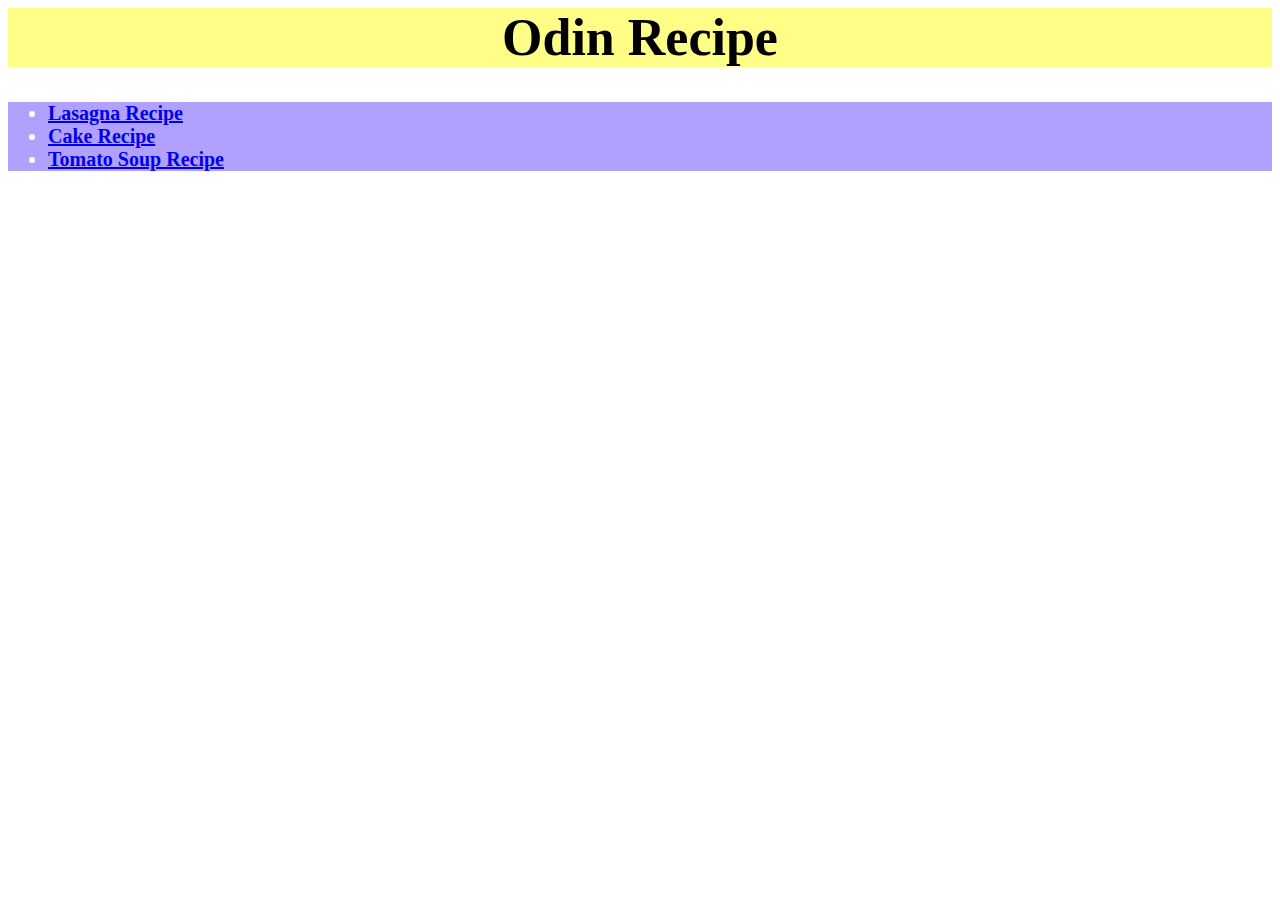
<file: index.html>
<!DOCTYPE>
<html lang="en">

<head>
    <meta charset="utf-8">
    <meta name="viewport" value="width=device-width, initial-scale=1.0">
    <title>Recipe</title>
    <link rel="stylesheet" href="styles.css">
</head>
<body>
    <h1 class="main-page-heading">Odin Recipe</h1>
    <ul class="recipes-list">
        <li><a href="recipes/lasagna.html">Lasagna Recipe</a></li>
        <li><a href="recipes/cake.html">Cake Recipe</a></li>
        <li><a href="recipes/tomato_soup.html">Tomato Soup Recipe</a></li>
    </ul>
</body>

</html>
</file>
<file: styles.css>
.main-page-heading {
    background-color: #ffff88; 
    color: #000000;
    font-size: 52px; 
    text-align: center;
}

.recipes-list {
    background-color: #b1a1ff;
    color: #ffffff;
    font-size: 20px;
    font-weight: 700;
}
</file>
